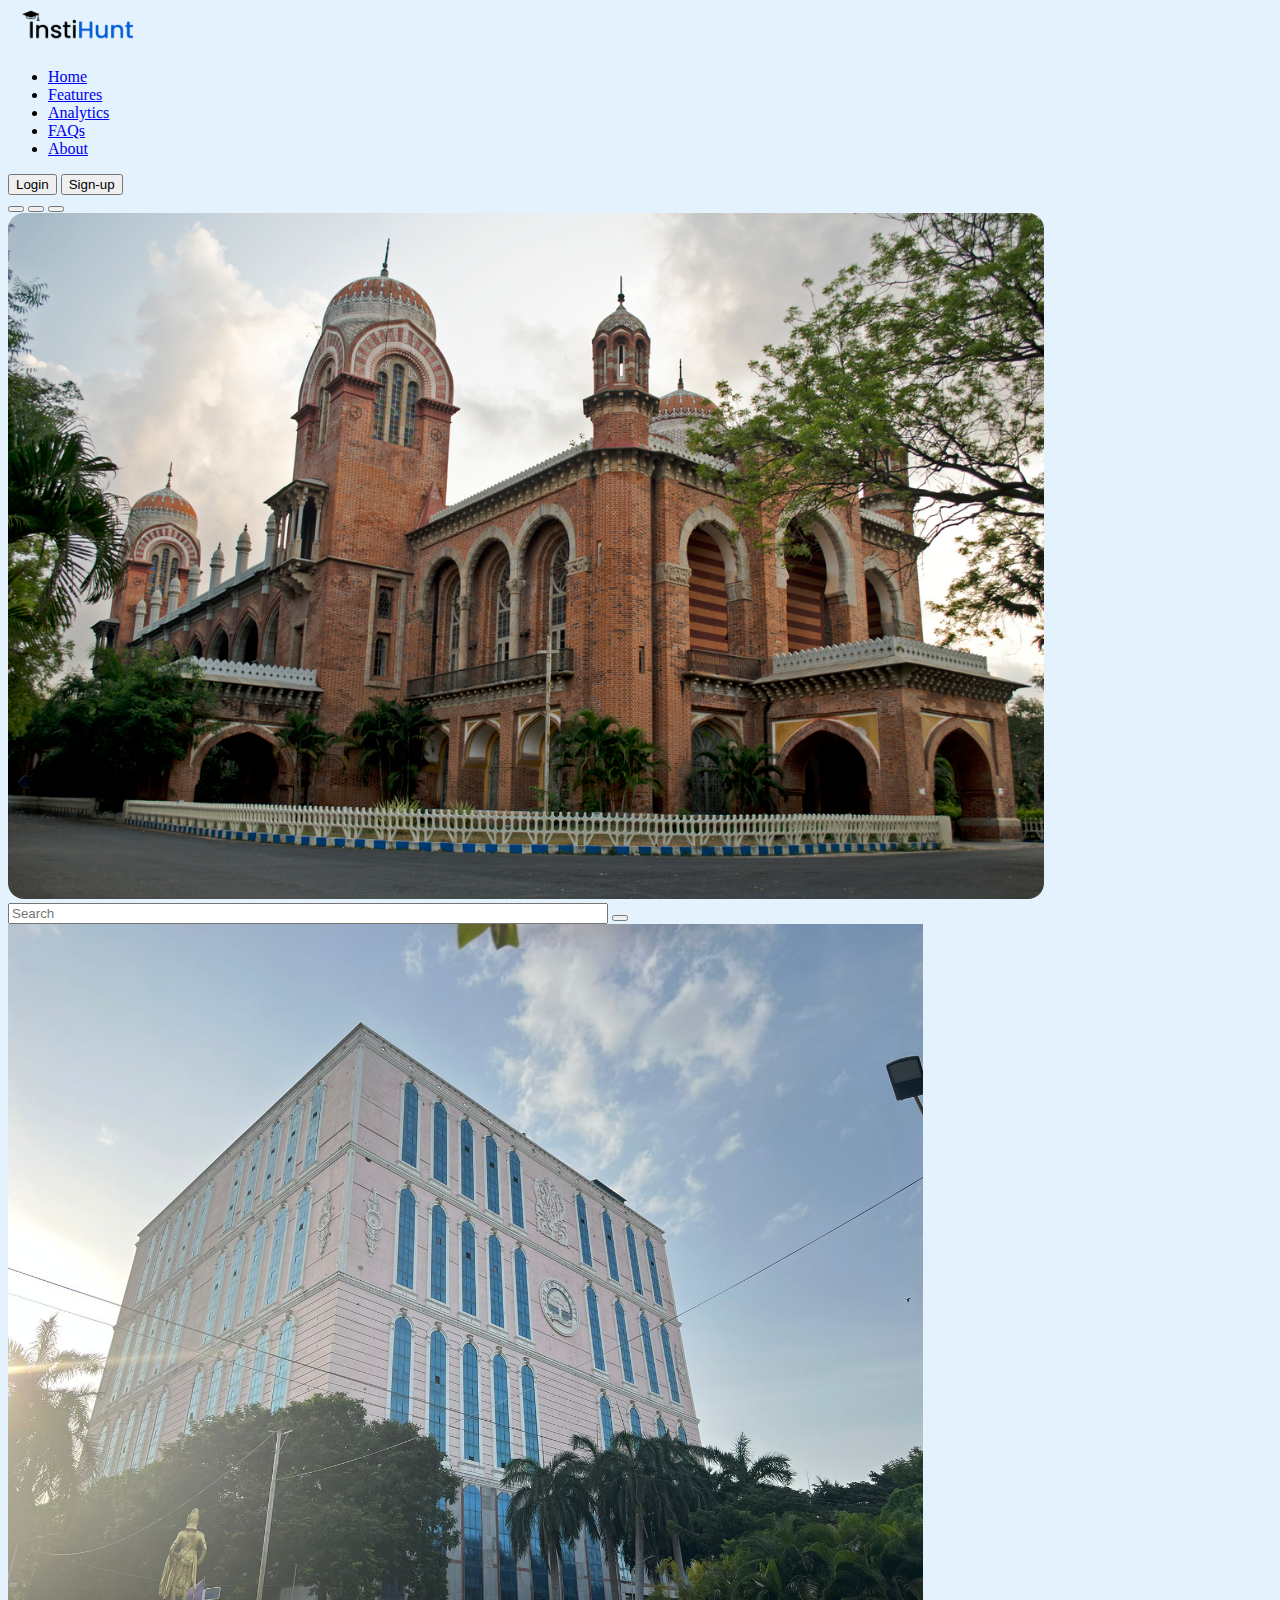
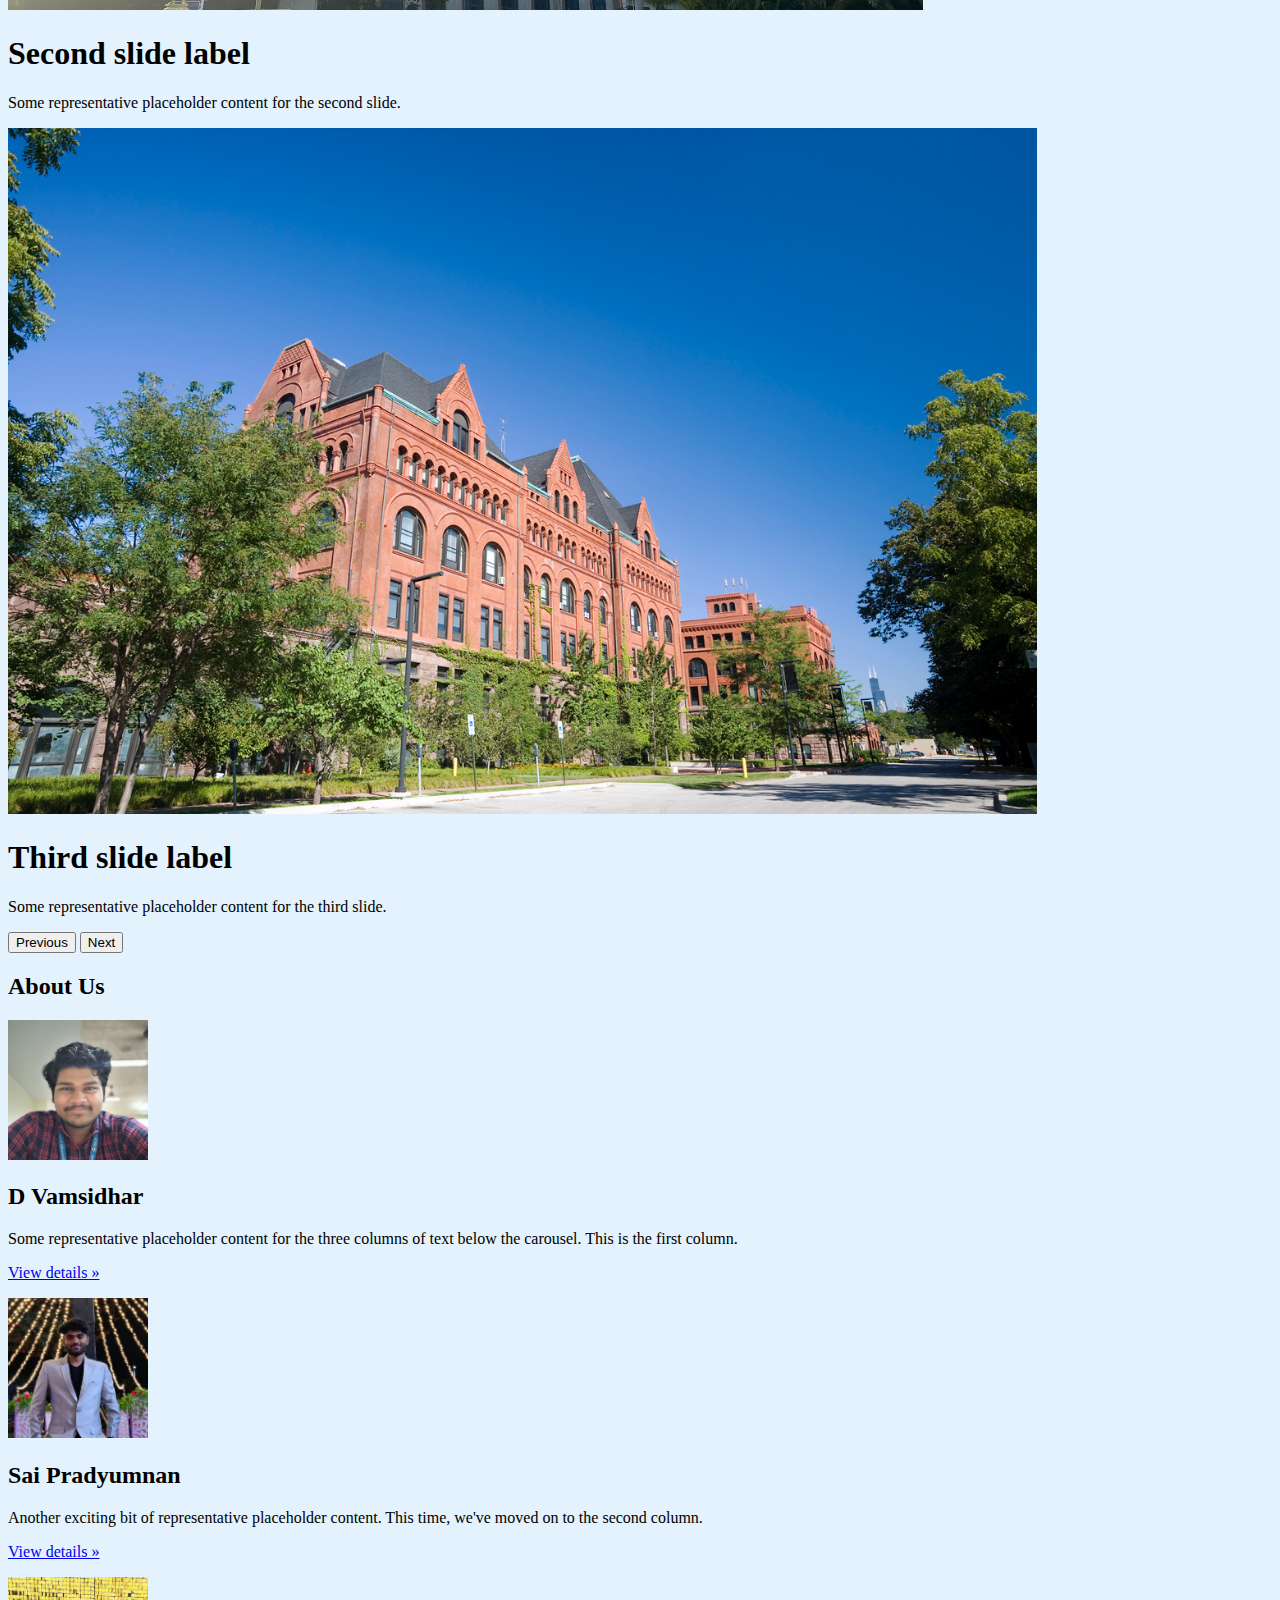
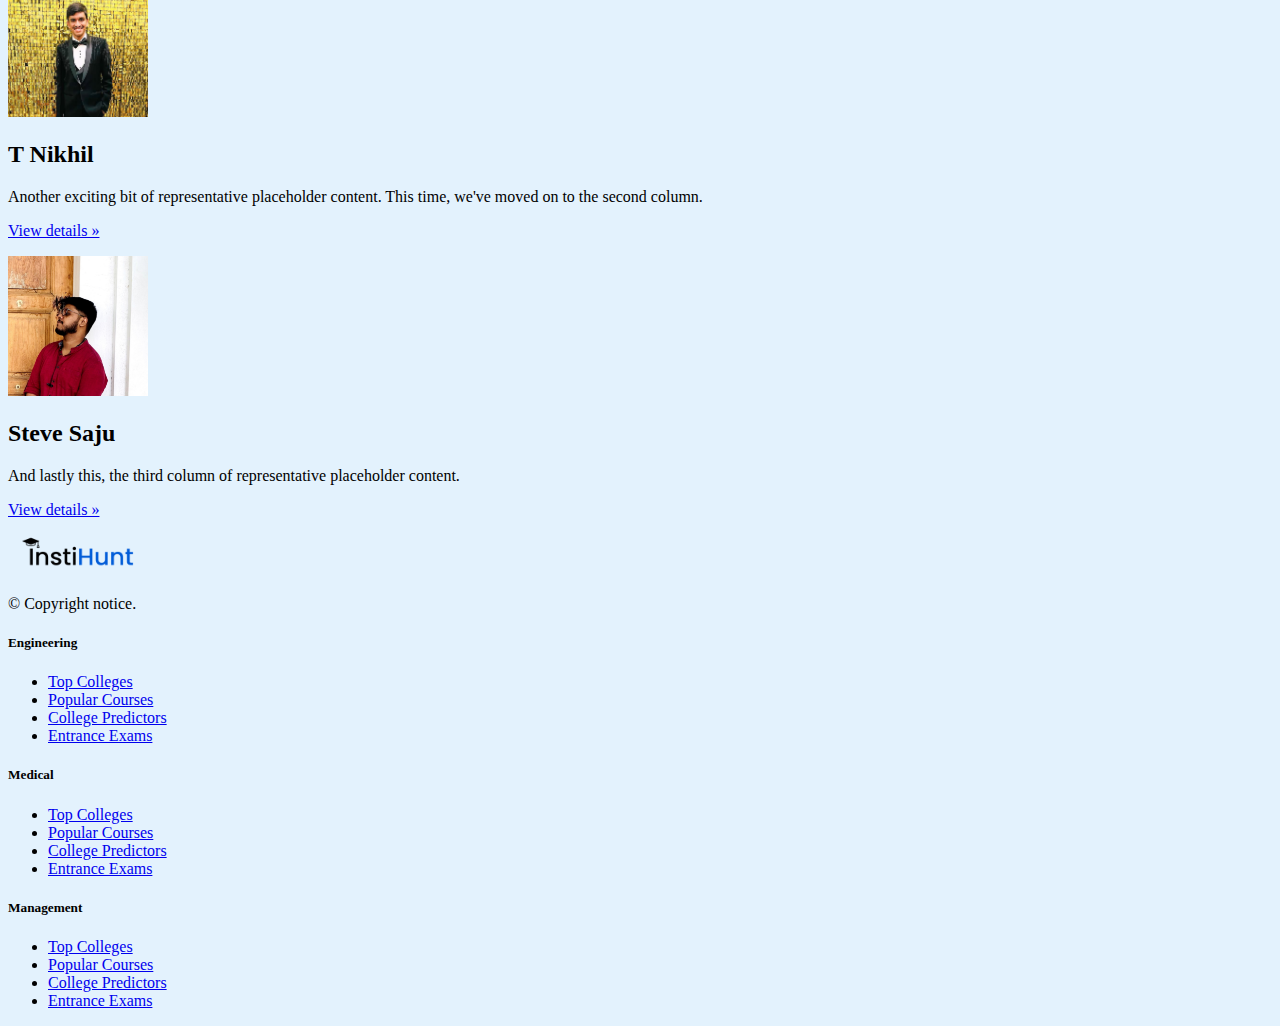
<file: InstiHunt/index.html>
<!doctype html>
<html lang="en">
  <head>
    <meta charset="utf-8">
    <meta name="viewport" content="width=device-width, initial-scale=1">
    <title>InstiHunt</title>
    <link href="https://cdn.jsdelivr.net/npm/bootstrap@5.2.0/dist/css/bootstrap.min.css" rel="stylesheet" integrity="sha384-gH2yIJqKdNHPEq0n4Mqa/HGKIhSkIHeL5AyhkYV8i59U5AR6csBvApHHNl/vI1Bx" crossorigin="anonymous">
    <link rel="stylesheet" href="https://unicons.iconscout.com/release/v4.0.0/css/line.css">
    <link rel="icon" href="assets/img/hat_icon.png" type = 'image/gif'>

    <link href="assets/css/styles.css" rel="stylesheet">

  </head>
  <body style="background-color: #e3f2fd;">
    <!--=============== SVG ===============-->
    
    <!--=============== NAV BAR ===============-->
      <div >
        <header class="container d-flex flex-wrap align-items-center justify-content-center justify-content-md-between py-3 border-bottom">
          <a href="/" class="d-flex align-items-center col-md-3 mb-2 mb-md-0 text-dark text-decoration-none">
            <img src="assets/img/logo_footer.png" height="40" width="140">
          </a>
    
          <ul class="nav col-12 col-md-auto mb-2 justify-content-center mb-md-0">
            <li><a href="#" class="nav-link px-2 link-secondary">Home</a></li>
            <li><a href="#features" class="nav-link px-2 link-dark">Features</a></li>
            <li><a href="analytics_page.html" class="nav-link px-2 link-dark">Analytics</a></li>
            <li><a href="#" class="nav-link px-2 link-dark">FAQs</a></li>
            <li><a href="#aboutus" class="nav-link px-2 link-dark">About</a></li>
          </ul>
    
          <div class="col-md-3 text-end">
            <button type="button" class="btn btn-outline-primary me-2" onclick="window.location.href='login.html';">
              Login
            </button>
            <button type="button" class="btn btn-outline-primary me-2" onclick="window.location.href='signup.html';">
              Sign-up
            </button>
          </div>
        </header>
      </div>

      <main>
    <!--=============== HOME ===============-->
        
      <!--<div class="p-5 mb-4 bg-light rounded-3 container bgimg">
        <div class="container-fluid py-5">
          <h1 class="display-5 fw-bold ">Custom jumbotron</h1>
          <p class="col-md-8 fs-4 text-light">Using a series of utilities, you can create this jumbotron, just like the one in previous versions of Bootstrap. Check out the examples below for how you can remix and restyle it to your liking.</p>
          <button class="btn btn-primary btn-lg" type="button">Example button</button>
        </div>
      </div>-->

      <div id="carouselExampleFade" class="carousel slide carousel-fade container pb-4" data-bs-ride="carousel">
        <div class="carousel-indicators">
          <button type="button" data-bs-target="#carouselExampleFade" data-bs-slide-to="0" class="active" aria-current="true" aria-label="Slide 1"></button>
          <button type="button" data-bs-target="#carouselExampleFade" data-bs-slide-to="1" aria-label="Slide 2"></button>
          <button type="button" data-bs-target="#carouselExampleFade" data-bs-slide-to="2" aria-label="Slide 3"></button>
        </div>
        <div class="carousel-inner">
          <div class="carousel-item active" data-bs-interval="10000">
            <img src="assets/img/madras.jpg" class="d-block w-100 car-sl" height="686px" alt="...">
            
            <div class="carousel-caption">
              <form>
                <input type="search" id="form1" class="form-outline form-control searchbar" placeholder="Search"/>
                <button type="button" class="btn btn-primary flex-shrink-1">
                  <i class="uil uil-search"></i>
                </button>
              </form>
            </div>
          
              
          </div>
          <div class="carousel-item" data-bs-interval="6000">
            <img src="assets/img/srm-ub.jpg" class="d-block w-100" height="686px" alt="...">
            <div class="carousel-caption d-none d-md-block">
                <h1>Second slide label</h1>
                <p>Some representative placeholder content for the second slide.</p>
            </div>
          </div>
          <div class="carousel-item">
            <img src="assets/img/univ3.jpg" class="d-block w-100" height="686px"  alt="...">
            <div class="carousel-caption d-none d-md-block">
                <h1>Third slide label</h1>
                <p>Some representative placeholder content for the third slide.</p>
            </div>
          </div>
        </div>
        <button class="carousel-control-prev" type="button" data-bs-target="#carouselExampleFade" data-bs-slide="prev">
          <span class="carousel-control-prev-icon bg-dark rounded-pill cus" aria-hidden="true"></span>
          <span class="visually-hidden">Previous</span>
        </button>
        <button class="carousel-control-next" type="button" data-bs-target="#carouselExampleFade" data-bs-slide="next">
          <span class="carousel-control-next-icon bg-dark rounded-pill cus" aria-hidden="true"></span>
          <span class="visually-hidden">Next</span>
        </button>
      </div>

    
      
    <!--=============== FEATURES ===============-->
    <section id="features">
        
    </section>

    <!--=============== ABOUT US ===============-->

    <section name="aboutus">
            
      <div class="container marketing">
        <h2 class="pb-2 text-center fs-1 mb-4">About Us</h2>
        <div class="row row-css">

          <div class="col-lg-3 col-4">
            <img class="bd-placeholder-img rounded-circle " width="140" height="140" src="assets/img/vamsi.jpeg">
    
            <h2 class="fw-normal text-center">D Vamsidhar</h2>
            <p class="text-center">Some representative placeholder content for the three columns of text below the carousel. This is the first column.</p>
            <p class="text-center"><a class="btn btn-secondary" href="#">View details &raquo;</a></p>
          </div><!-- /.col-lg-4 -->

          <div class="col-lg-3 col-4">
            
            <img class="bd-placeholder-img rounded-circle" width="140" height="140" src="assets/img/prady.png">    
            <h2 class="fw-normal text-center">Sai Pradyumnan</h2>
            <p class="text-center">Another exciting bit of representative placeholder content. This time, we've moved on to the second column.</p>
            <p class="text-center"><a class="btn btn-secondary" href="#">View details &raquo;</a></p>
          </div><!-- /.col-lg-4 -->

          <div class="col-lg-3 col-4">
            <img class="bd-placeholder-img rounded-circle" width="140" height="140" src="assets/img/nikhil.png  ">
    
            <h2 class="fw-normal text-center">T Nikhil</h2>
            <p class="text-center">Another exciting bit of representative placeholder content. This time, we've moved on to the second column.</p>
            <p class="text-center"><a class="btn btn-secondary" href="#">View details &raquo;</a></p>
          </div><!-- /.col-lg-4 -->

          <div class="col-lg-3 col-4">
            <img class="bd-placeholder-img rounded-circle" width="140" height="140" src="assets/img/steve.jpg">
    
            <h2 class="fw-normal text-center">Steve Saju</h2>
            <p class="text-center">And lastly this, the third column of representative placeholder content.</p>
            <p class="text-center"><a class="btn btn-secondary" href="#">View details &raquo;</a></p>
          </div><!-- /.col-lg-4 -->
        </div><!-- /.row -->
      </div>

    </section>


    <!--=============== FOOTER ===============-->

        <section id="footer">
          <div class="container">
            <footer class="row row-cols-1 row-cols-sm-2 row-cols-md-5 py-5 my-5 border-top">
              <div class="col mb-3">
                <a href="/" class="d-flex align-items-center mb-3 link-dark text-decoration-none">
                  <img src="assets/img/logo_footer.png" height="40" width="140">
                </a>
                <p>© Copyright notice.</p>
              </div>
          
              <div class="col mb-3">
          
              </div>
          
              <div class="col mb-3">
                <h5>Engineering</h5>
                <ul class="nav flex-column">
                  <li class="nav-item mb-2"><a href="#" class="nav-link p-0 text-muted">Top Colleges</a></li>
                  <li class="nav-item mb-2"><a href="#" class="nav-link p-0 text-muted">Popular Courses</a></li>
                  <li class="nav-item mb-2"><a href="#" class="nav-link p-0 text-muted">College Predictors</a></li>
                  <li class="nav-item mb-2"><a href="#" class="nav-link p-0 text-muted">Entrance Exams</a></li>
                </ul>
              </div>
          
              <div class="col mb-3">
                <h5>Medical</h5>
                <ul class="nav flex-column">
                  <li class="nav-item mb-2"><a href="#" class="nav-link p-0 text-muted">Top Colleges</a></li>
                  <li class="nav-item mb-2"><a href="#" class="nav-link p-0 text-muted">Popular Courses</a></li>
                  <li class="nav-item mb-2"><a href="#" class="nav-link p-0 text-muted">College Predictors</a></li>
                  <li class="nav-item mb-2"><a href="#" class="nav-link p-0 text-muted">Entrance Exams</a></li>
                </ul>
              </div>
          
              <div class="col mb-3">
                <h5>Management</h5>
                <ul class="nav flex-column">
                  <li class="nav-item mb-2"><a href="#" class="nav-link p-0 text-muted">Top Colleges</a></li>
                  <li class="nav-item mb-2"><a href="#" class="nav-link p-0 text-muted">Popular Courses</a></li>
                  <li class="nav-item mb-2"><a href="#" class="nav-link p-0 text-muted">College Predictors</a></li>
                  <li class="nav-item mb-2"><a href="#" class="nav-link p-0 text-muted">Entrance Exams</a></li>
                </ul>
              </div>
            </footer>
          </div>
        </section>

        
      </main>


    <script src="https://cdn.jsdelivr.net/npm/bootstrap@5.2.0/dist/js/bootstrap.bundle.min.js" integrity="sha384-A3rJD856KowSb7dwlZdYEkO39Gagi7vIsF0jrRAoQmDKKtQBHUuLZ9AsSv4jD4Xa" crossorigin="anonymous"></script>
  </body>
</html>
</file>
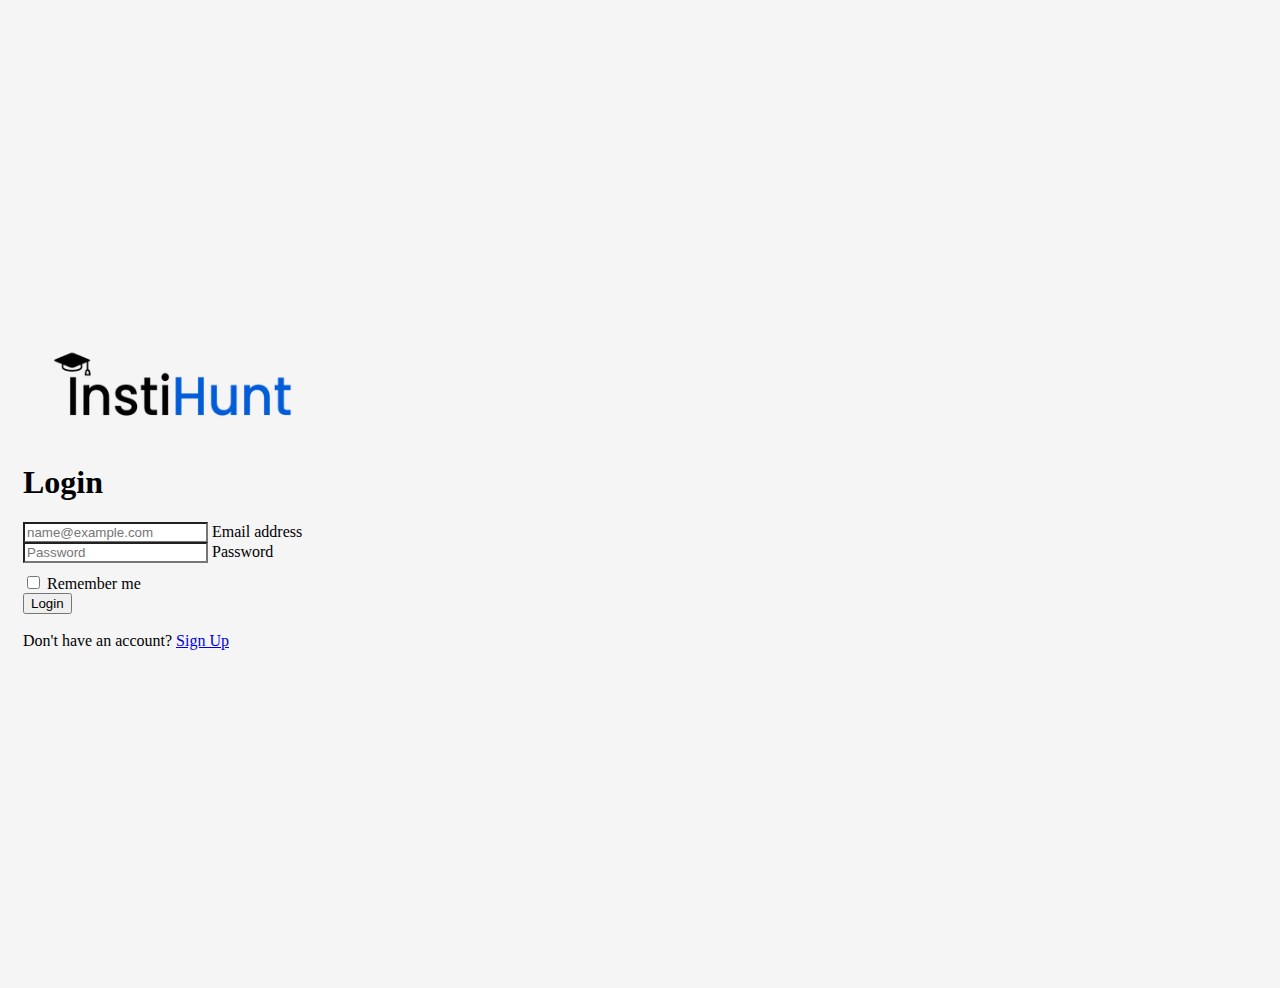
<file: InstiHunt/login.html>
<!doctype html>
<html lang="en">
  <head>
    <meta charset="utf-8">
    <meta name="viewport" content="width=device-width, initial-scale=1">
    <title>InstiHunt - Login</title>
    <link href="https://cdn.jsdelivr.net/npm/bootstrap@5.2.0/dist/css/bootstrap.min.css" rel="stylesheet" integrity="sha384-gH2yIJqKdNHPEq0n4Mqa/HGKIhSkIHeL5AyhkYV8i59U5AR6csBvApHHNl/vI1Bx" crossorigin="anonymous">
    <link href="assets/css/signin.css" rel="stylesheet">

  </head>
  <body>


<main class="form-signin w-100 m-auto">
  <form method="post">
    <a href="index.html">
      <img class="mb-4" src="assets/img/logo_footer.png" alt="" width="300" height="92">
    </a>
    <h1 class="h3 mb-3 fw-normal text-center">Login</h1>
    
    <div class="form-floating">
      <input type="email" class="form-control" id="floatingInput" placeholder="name@example.com" name="user_name">
      <label for="floatingInput">Email address</label>
    </div>
    <div class="form-floating">
      <input type="password" class="form-control" id="floatingPassword" placeholder="Password" name="password">
      <label for="floatingPassword">Password</label>
    </div>

    
    <div class="checkbox mb-3 text-center">
      <label>
        <input type="checkbox" value="remember-me"> Remember me
      </label>
    </div>
    
    <button class="w-100 btn btn-lg btn-primary" type="submit">Login</button>
    <br>
    <br>

    <span class="h5 mb-3 fw-normal">Don't have an account?  <a href="signup.html">Sign Up</a></span>

  </form>
</main>

  </body>
</html>
</file>
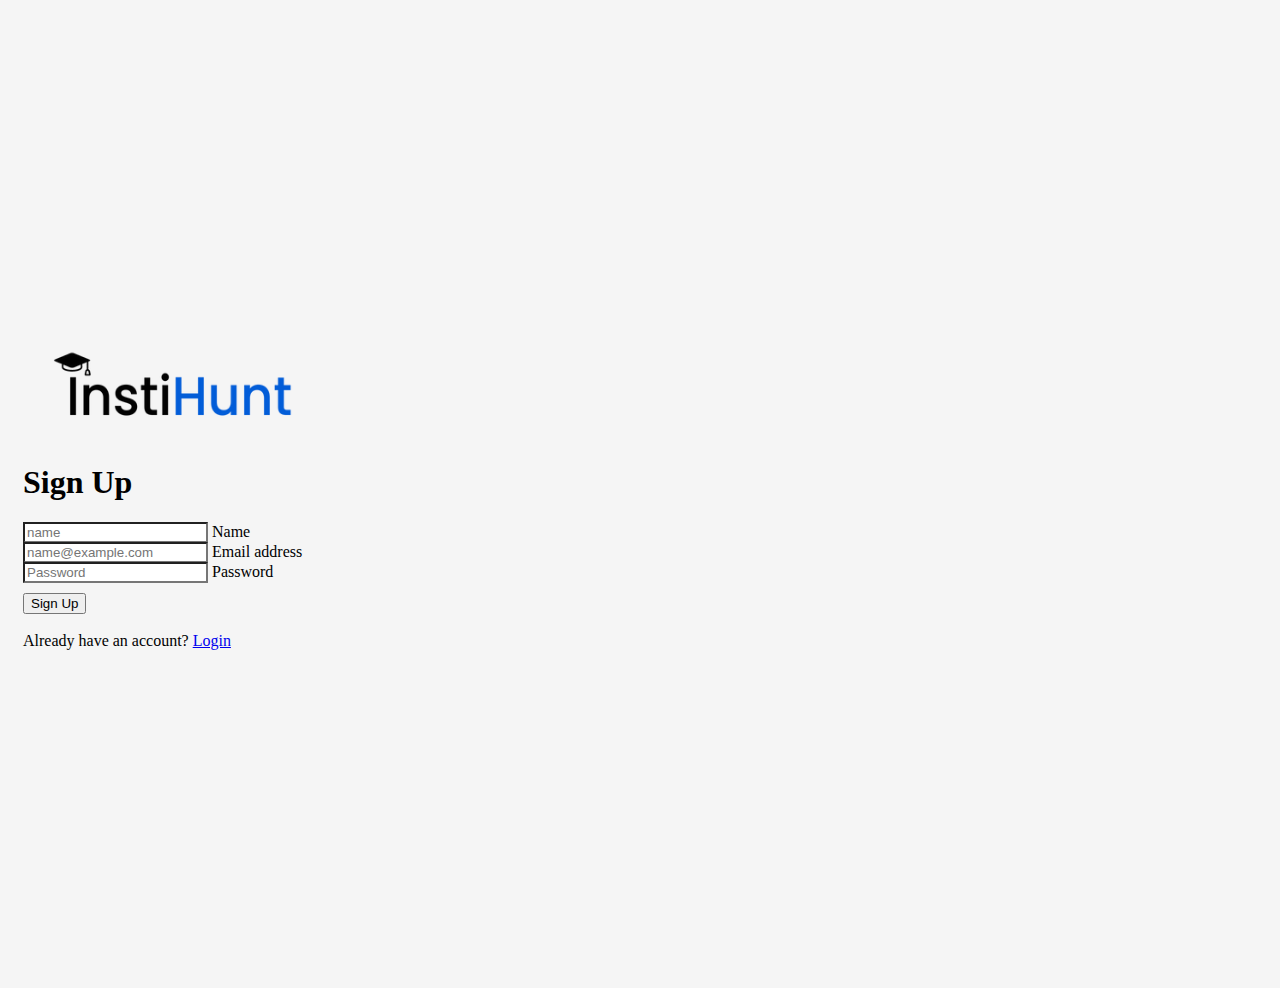
<file: InstiHunt/signup.html>
<!doctype html>
<html lang="en">
  <head>
    <meta charset="utf-8">
    <meta name="viewport" content="width=device-width, initial-scale=1">
    <title>InstiHunt - Sign Up</title>
    <link href="https://cdn.jsdelivr.net/npm/bootstrap@5.2.0/dist/css/bootstrap.min.css" rel="stylesheet" integrity="sha384-gH2yIJqKdNHPEq0n4Mqa/HGKIhSkIHeL5AyhkYV8i59U5AR6csBvApHHNl/vI1Bx" crossorigin="anonymous">
    <link href="assets/css/signin.css" rel="stylesheet">

  </head>
  <body>


<main class="form-signin w-100 m-auto">
  <form method="post">
    <a href="index.html">
      <img class="mb-4" src="assets/img/logo_footer.png" alt="" width="300" height="92">
    </a>
    <h1 class="h3 mb-3 fw-normal text-center">Sign Up</h1>

    <div class="form-floating">
      <input type="email" class="form-control" id="floatingInput" placeholder="name" name="user_name">
      <label for="floatingInput">Name</label>
    </div>
    
    <div class="form-floating">
      <input type="email" class="form-control" id="floatingInput" placeholder="name@example.com" name="user_name">
      <label for="floatingInput">Email address</label>
    </div>
    <div class="form-floating">
      <input type="password" class="form-control" id="floatingPassword" placeholder="Password" name="password">
      <label for="floatingPassword">Password</label>
    </div>

    
    <button class="w-100 btn btn-lg btn-primary" type="submit">Sign Up</button>
    <br>
    <br>

    <span class="h5 mb-3 fw-normal">Already have an account?  <a href="login.html">Login</a></span>

  </form>
</main>

  </body>
</html>
</file>
<file: InstiHunt/assets/css/styles.css>
.marketing .col-lg-4 {
  margin-bottom: 1.5rem;
  text-align: center;
}

.marketing .col-lg-4 p {
  margin-right: .75rem;
  margin-left: .75rem;
}

.searchbar{
  width: 600px;
  
}

.cus{
  width: 50px;
  height: 50px;
}

.row-css{
  justify-content: space-evenly;
  margin-left: auto;
  margin-right: auto;
}

.car-sl{
  border-radius: 1rem;
}
</file>
<file: InstiHunt/assets/css/signin.css>
html,
body {
  height: 100%;
}

body {
  display: flex;
  align-items: center;
  padding-top: 40px;
  padding-bottom: 40px;
  background-color: #f5f5f5;
}

.form-signin {
  max-width: 330px;
  padding: 15px;
}

.form-signin .form-floating:focus-within {
  z-index: 2;
}

.form-signin input[type="email"] {
  margin-bottom: -1px;
  border-bottom-right-radius: 0;
  border-bottom-left-radius: 0;
}

.form-signin input[type="password"] {
  margin-bottom: 10px;
  border-top-left-radius: 0;
  border-top-right-radius: 0;
}
</file>
